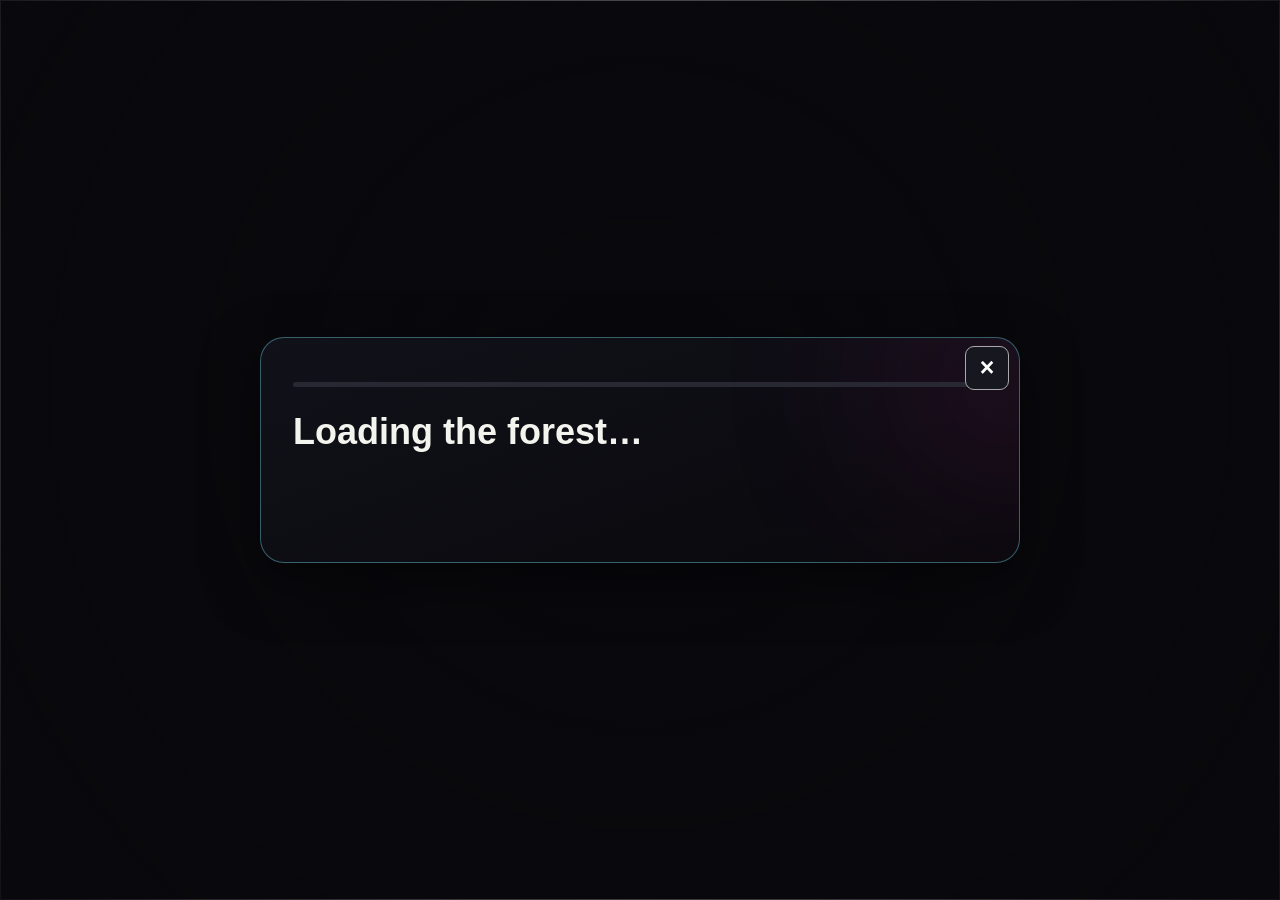
<file: docs/rabbit-question.html>
<!doctype html>
<html lang="en">
<head>
<meta charset="utf-8">
<meta name="viewport" content="width=device-width,initial-scale=1">
<title>Grimroot Trials question</title>
<style>
:root{color-scheme:dark;--black:#09090d;--panel:#12121b;--white:#f4f4ef;--muted:#aaaab6;--cyan:#37e8ff;--pink:#ff37bb;--yellow:#f5ff37;--green:#a7ff42}
*{box-sizing:border-box}
html,body{margin:0;min-height:100%;background:var(--black);font-family:Arial,sans-serif;color:var(--white)}
body{min-height:100vh;padding:clamp(18px,4vw,52px);display:grid;place-items:center;overflow-x:hidden}
.environment{position:fixed;inset:0;width:100%;height:100%;object-fit:cover;object-position:center;z-index:0;filter:saturate(1.08) brightness(.72);transition:opacity .35s ease}
.veil{position:fixed;inset:0;z-index:1;background:radial-gradient(circle at 50% 44%,rgba(9,9,13,.18),rgba(9,9,13,.68) 70%,rgba(9,9,13,.92));pointer-events:none}
.scene{position:relative;z-index:2;width:min(100%,760px);display:grid;grid-template-columns:minmax(0,760px);align-items:end;justify-content:center;gap:clamp(10px,3vw,36px)}
.scene.has-guardian{width:min(100%,1120px);grid-template-columns:minmax(220px,380px) minmax(0,760px)}
.guardian{display:none;width:100%;max-height:78vh;object-fit:contain;object-position:center bottom;filter:drop-shadow(0 22px 28px rgba(0,0,0,.55));transform-origin:center bottom;animation:guardian-breathe 5s ease-in-out infinite}
.guardian.visible{display:block}
.character-stage{position:relative;display:none;min-height:260px;isolation:isolate}
.scene.has-guardian .character-stage{display:grid;place-items:end center}
.portal{position:absolute;inset:8% 10%;border:7px solid #c9ff72;border-radius:50%;background:radial-gradient(ellipse,#090b16 28%,#51318b 60%,#b5ff56 72%,transparent 76%);box-shadow:0 0 28px #a7ff42,inset 0 0 38px #37e8ff;opacity:0;transform:scaleX(0);pointer-events:none;z-index:-1}
.character-stage .guardian{grid-area:1/1;position:relative;z-index:1}
body[data-character="rootwhisper"] .environment{filter:saturate(1.2) brightness(.78) hue-rotate(8deg)}
body[data-character="grumblebark"] .environment{filter:saturate(.85) brightness(.66) sepia(.18)}
body[data-character="tanglebright"] .environment{filter:saturate(.9) brightness(.52) hue-rotate(325deg)}
.card{position:relative;overflow:hidden;width:100%;padding:32px;background:linear-gradient(160deg,rgba(18,18,27,.94),rgba(9,9,13,.96));backdrop-filter:blur(12px);border:1px solid rgba(125,232,255,.38);border-radius:24px;box-shadow:0 18px 54px rgba(0,0,0,.52)}
.card:before{content:"";position:absolute;z-index:0;width:220px;height:220px;right:-100px;top:-70px;border-radius:50%;background:var(--pink);filter:blur(110px);opacity:.14;pointer-events:none}
.card>*{position:relative;z-index:1}
.eyebrow{color:var(--cyan);font-size:12px;font-weight:900;line-height:1.3;letter-spacing:.15em;text-transform:uppercase}
.progress{height:5px;margin:12px 0 24px;background:#282832;border-radius:99px;overflow:hidden}
.progress span{display:block;width:0;height:100%;background:linear-gradient(90deg,var(--cyan),var(--pink));transition:width .2s ease}
h1{margin:0 0 10px;color:var(--white);font-size:clamp(24px,4.8vw,36px);line-height:1.15}
.hint{margin:0 0 22px;color:var(--muted);font-size:16px;line-height:1.5}
.vault-fact{margin:0 0 22px;padding:16px;border:1px solid #537469;border-radius:12px;background:#111d1c;font-size:16px;line-height:1.5}
.vault-fact[hidden]{display:none}.vault-fact p{margin:0 0 10px}.vault-fact a{color:var(--cyan);font-size:14px;overflow-wrap:anywhere}.vault-fact a:focus-visible{outline:3px solid var(--yellow);outline-offset:3px}
.choices{display:grid;grid-template-columns:repeat(2,minmax(0,1fr));gap:14px;margin:0;padding:0;border:0}
.choice{display:flex;align-items:center;justify-content:center;width:100%;min-height:72px;padding:14px 16px;background:#171720;color:var(--white);border:1px solid #454552;border-radius:12px;font:800 16px/1.3 Arial,sans-serif;text-align:center;white-space:normal;overflow-wrap:anywhere;cursor:pointer;transition:transform .16s ease,border-color .16s ease,background-color .16s ease}
.choice:last-child:nth-child(odd){grid-column:1 / -1}
.choice:hover:not(:disabled){transform:translateY(-2px);border-color:var(--cyan)}
.choice:focus-visible{outline:3px solid #f5ff37;outline-offset:4px}
.choice[aria-checked="true"]{border-color:var(--pink);background:#291520}
.choice:disabled{cursor:not-allowed;opacity:.58}
.status{min-height:24px;margin:18px 0 0;color:var(--muted);font-size:14px;line-height:1.4}
.meta{display:flex;justify-content:space-between;gap:16px;margin-top:14px;color:#858592;font-size:11px;font-weight:900;letter-spacing:.08em;text-transform:uppercase}
.state-ready .status{color:var(--muted)}
.state-pending .status{color:var(--cyan)}
.state-correct .status,.state-completed .status{color:var(--green)}
.state-incorrect .status,.state-error .status{color:var(--pink)}
.state-locked .status,.state-limited .status{color:var(--yellow)}
@media (max-width:600px){
  body{padding:10px}
  .scene,.scene.has-guardian{width:100%;grid-template-columns:1fr;align-items:center}
  .scene.has-guardian .character-stage{min-height:190px;height:190px}
  .character-stage .guardian.visible{position:relative;width:150px;height:190px;opacity:1}
  .portal{inset:0 calc(50% - 85px);width:170px}
  .card{padding:20px 18px;border-radius:20px}
  .choices{grid-template-columns:1fr;gap:10px}
  .choice{justify-content:flex-start;min-height:48px;text-align:left;border-left:4px solid var(--cyan)}
  .choice:nth-child(2n){border-left-color:var(--pink)}
  .choice:nth-child(3n){border-left-color:var(--yellow)}
  .choice:last-child:nth-child(odd){grid-column:auto}
}
@keyframes guardian-breathe{50%{transform:translateY(-5px) rotate(.4deg)}}
@media (prefers-reduced-motion:reduce){.choice,.progress span,.environment{transition:none}.guardian{animation:none}}
.trail-notes{display:grid;gap:8px;margin:0 0 20px}.trail-notes[hidden],.keepsakes[hidden]{display:none}.trail-notes label{font-weight:800;color:var(--cyan)}.trail-notes textarea{width:100%;min-height:170px;resize:vertical;background:#15151d;color:#fff;border:1px solid #7b7b90;border-radius:10px;padding:12px;font:16px/1.5 Arial,sans-serif}.trail-notes textarea:focus-visible{outline:3px solid var(--yellow)}.keepsakes{max-height:280px;overflow:auto;padding:0 0 16px}.keepsakes p{border-left:3px solid var(--cyan);padding:8px 12px;margin:6px 0;font-size:14px;line-height:1.5}body.quiet .environment{filter:brightness(.3)!important}body.quiet .guardian{animation:none}body.quiet *{scroll-behavior:auto!important}.card>.popup-minimise{position:absolute;right:10px;top:8px}.eyebrow{padding-right:38px}
</style>
</head>
<body>
<img class="environment" id="environment" alt="" aria-hidden="true">
<div class="veil" aria-hidden="true"></div>
<main class="scene">
<div class="character-stage" id="characterStage"><div class="portal" id="portal" aria-hidden="true"></div><img class="guardian" id="guardian" alt=""></div>
<section class="card state-ready" id="card" data-state="ready">
  <div class="eyebrow" id="eyebrow"></div>
  <div class="progress" role="progressbar" aria-label="Question progress" aria-valuemin="0" aria-valuemax="100" aria-valuenow="0"><span id="bar"></span></div>
  <h1 id="question">Loading the forest…</h1>
  <p class="hint" id="hint"></p>
  <aside class="vault-fact" id="vaultFact" aria-label="An oddity from The Alchemist’s vault" hidden><p id="factText"></p><a id="factSource" target="_blank" rel="noopener noreferrer"></a></aside>
  <div class="trail-notes" id="notesEditor" hidden><label for="trailNotes" id="notesLabel">My trail notes</label><textarea id="trailNotes" maxlength="1500"></textarea><small>Up to 1,500 characters. Choose Save notes to keep changes.</small></div>
  <div class="keepsakes" id="keepsakes" hidden></div>
  <div class="choices" id="choices" role="radiogroup" aria-labelledby="question"></div>
  <p class="status" id="status" role="status" aria-live="polite"></p>
  <div class="meta"><span id="metaStart"></span><span id="metaEnd"></span></div>
</section>
</main>
<script src="popupGems.js?v=hearth-20261127"></script>
<script src="rabbitQuestionView.js?v=hearth-20261127"></script>
<script>
const card=document.getElementById('card');
const scene=card.parentElement;
const environment=document.getElementById('environment');
const guardian=document.getElementById('guardian');
const eyebrow=document.getElementById('eyebrow');
const bar=document.getElementById('bar');
const progress=bar.parentElement;
const question=document.getElementById('question');
const hint=document.getElementById('hint');
const vaultFact=document.getElementById('vaultFact');
const factText=document.getElementById('factText');
const factSource=document.getElementById('factSource');
const choices=document.getElementById('choices');
const statusNode=document.getElementById('status');
const metaStart=document.getElementById('metaStart');
const metaEnd=document.getElementById('metaEnd');
const notesEditor=document.getElementById('notesEditor');
const trailNotes=document.getElementById('trailNotes');
const notesLabel=document.getElementById('notesLabel');
const keepsakes=document.getElementById('keepsakes');
let editorRevision=0;
let quietScene=false;
PopupGems.attach(scene,{key:'journey-scene',title:'Journey conversation',closeParent:card});
const stateClasses=['state-ready','state-pending','state-correct','state-incorrect','state-locked','state-completed','state-error','state-limited'];
let pending=false;
let currentRequestId='';
const text=(node,value)=>{node.textContent=String(value||'')};
const setState=kind=>{stateClasses.forEach(name=>card.classList.remove(name));card.classList.add('state-'+kind);card.dataset.state=kind};
const portal=document.getElementById('portal');
let sceneRevision=0;
let sceneIdentity='';
let latestArtwork=null;
const localEnvironment=artwork=>{const hour=new Date().getHours();return hour>=6&&hour<18?artwork.environmentDay:artwork.environmentNight};
const animateScene=async(node,frames,duration)=>{
  if(quietScene||window.matchMedia('(prefers-reduced-motion: reduce)').matches)return;
  const animation=node.animate(frames,{duration,fill:'forwards',easing:'ease-in-out'});
  try{await animation.finished}catch(_){/* A newer scene replaced this transition. */}
};
const showScene=async artwork=>{
  latestArtwork=artwork;
  const identity=artwork.environment+'|'+(artwork.guardian||'');
  if(identity===sceneIdentity){environment.src=localEnvironment(artwork);return}
  sceneIdentity=identity;
  const revision=++sceneRevision;
  [portal,guardian,environment].forEach(node=>node.getAnimations().forEach(animation=>animation.cancel()));
  if(guardian.classList.contains('visible')){
    await animateScene(portal,[{opacity:0,transform:'scaleX(0)'},{opacity:1,transform:'scaleX(1)'}],380);
    if(revision!==sceneRevision)return;
    await animateScene(guardian,[{opacity:1,transform:'scale(1)'},{opacity:0,transform:'scale(.15)'}],420);
    if(revision!==sceneRevision)return;
    await animateScene(portal,[{opacity:1,transform:'scaleX(1)'},{opacity:0,transform:'scaleX(0)'}],300);
    if(revision!==sceneRevision)return;
  }
  guardian.classList.remove('visible');
  guardian.getAnimations().forEach(animation=>animation.cancel());
  await animateScene(environment,[{opacity:1},{opacity:0}],200);
  if(revision!==sceneRevision)return;
  environment.src=localEnvironment(artwork);
  document.body.dataset.character=(artwork.guardian||'').split('/').pop().split('.')[0].replace(/-v\d+$/,'');
  await animateScene(environment,[{opacity:0},{opacity:1}],250);
  if(revision!==sceneRevision)return;
  scene.classList.toggle('has-guardian',Boolean(artwork.guardian));
  if(!artwork.guardian){guardian.removeAttribute('src');guardian.alt='';return}
  guardian.src=artwork.guardian;guardian.alt=artwork.guardianAlt;
  await animateScene(portal,[{opacity:0,transform:'scaleX(0)'},{opacity:1,transform:'scaleX(1)'}],380);
  if(revision!==sceneRevision)return;
  guardian.classList.add('visible');
  await animateScene(guardian,[{opacity:0,transform:'scale(.15)'},{opacity:1,transform:'scale(1)'}],420);
  if(revision!==sceneRevision)return;
  guardian.getAnimations().forEach(animation=>animation.cancel());
  await animateScene(portal,[{opacity:1,transform:'scaleX(1)'},{opacity:0,transform:'scaleX(0)'}],300);
};
// Follow the player's device timezone, including when a sleeping tab is resumed.
setInterval(()=>{if(latestArtwork)environment.src=localEnvironment(latestArtwork)},60000);
document.addEventListener('visibilitychange',()=>{if(!document.hidden&&latestArtwork)environment.src=localEnvironment(latestArtwork)});
const render=view=>{
  pending=view.status.kind==='pending';
  quietScene=view.quiet;document.body.classList.toggle('quiet',quietScene);
  notesEditor.hidden=!view.editor;
  if(view.editor){text(notesLabel,view.editor.label);if(view.status.kind!=='error')trailNotes.value=view.editor.value;editorRevision=view.editor.revision;}
  keepsakes.hidden=!view.details.length;keepsakes.replaceChildren();
  view.details.forEach(item=>{const row=document.createElement('p');const title=document.createElement('strong');text(title,item.title);row.append(title,document.createElement('br'),document.createTextNode(item.text));keepsakes.append(row)});
  setState(view.status.kind);
  text(eyebrow,view.eyebrow);
  text(question,view.question);
  text(hint,view.hint+(view.checkpointAt?' Last saved at '+new Date(view.checkpointAt).toLocaleString()+'.':''));
  vaultFact.hidden=!view.fact;
  if(view.fact){text(factText,view.fact.text);text(factSource,'Source: '+view.fact.sourceTitle+' (opens in a new tab)');factSource.href=view.fact.sourceUrl}
  else{text(factText,'');text(factSource,'');factSource.removeAttribute('href')}
  text(statusNode,view.status.message);
  text(metaStart,view.meta[0]);
  text(metaEnd,view.meta[1]);
  bar.style.width=view.progress.percent+'%';
  progress.setAttribute('aria-valuenow',String(view.progress.percent));
  showScene(view.artwork);
  choices.replaceChildren();
  view.choices.forEach(item=>{
    const button=document.createElement('button');
    button.type='button';
    button.className='choice';
    button.setAttribute('role','radio');
    button.setAttribute('aria-checked','false');
    button.disabled=view.disabled||item.disabled;
    text(button,item.label);
    button.addEventListener('click',()=>{
      if(pending)return;
      pending=true;
      currentRequestId='q-'+Date.now().toString(36)+'-'+Math.random().toString(36).slice(2,8);
      setState('pending');
      text(statusNode,'The forest is listening…');
      [...choices.children].forEach(control=>{control.disabled=true;control.setAttribute('aria-checked',String(control===button))});
      parent.postMessage({type:'RABBIT_QUESTION_ACTION',requestId:currentRequestId,action:item.action,choiceId:item.id,...(item.id==='save-notes'?{value:trailNotes.value,revision:editorRevision}:{})},'*');
    });
    choices.appendChild(button);
  });
};
window.addEventListener('message',event=>{
  if(event.source!==parent)return;
  const data=event.data||{};
  if(data.type==='RABBIT_QUESTION_RENDER'){
    const message=RabbitQuestionView.normaliseRenderMessage(data);
    if(message){currentRequestId=message.requestId;render(message.payload)}
    return;
  }
  if(data.type==='RABBIT_QUESTION_RESULT'&&data.requestId===currentRequestId){
    const view=RabbitQuestionView.buildQuestionView(data.payload);
    if(view.valid)render(view);
  }
});
parent.postMessage({type:'RABBIT_QUESTION_READY'},'*');
</script>
</body>
</html>
</file>
